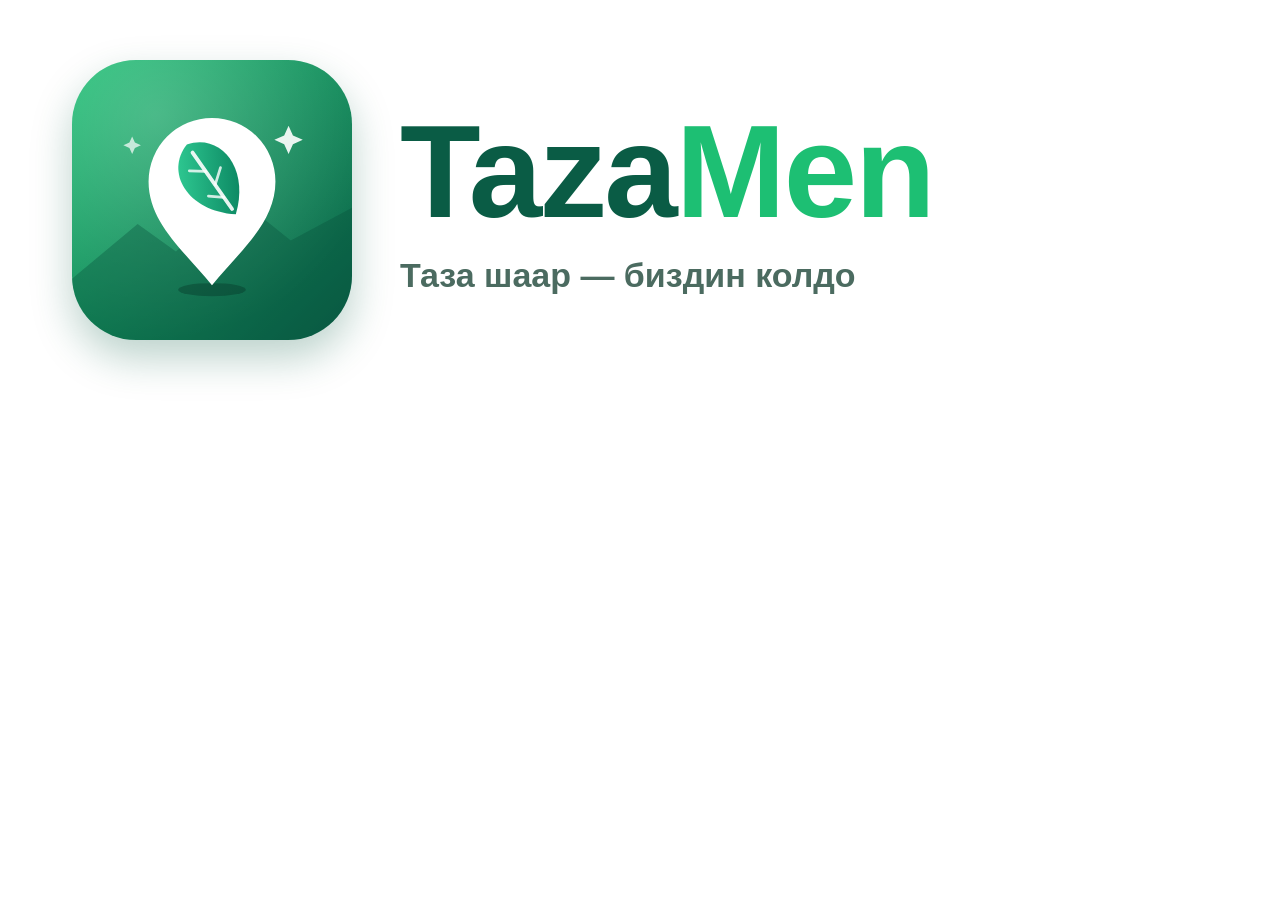
<file: assets/logo_full.html>
<!doctype html>
<html>
<head>
<meta charset="utf-8">
<style>
  html, body { margin: 0; padding: 0; background: #FFFFFF; }
  .wrap { width: 1200px; height: 400px; display: flex; align-items: center; gap: 48px; padding: 0 72px; box-sizing: border-box; }
  .icon { width: 280px; height: 280px; border-radius: 64px; overflow: hidden; box-shadow: 0 18px 40px rgba(10, 92, 69, 0.28); flex: none; }
  .icon img { width: 100%; height: 100%; display: block; }
  .name { font-family: "Segoe UI", Arial, sans-serif; font-weight: 800; font-size: 132px; letter-spacing: -2px; line-height: 1; color: #0A5C45; }
  .name span { color: #1DBF73; }
  .tag { font-family: "Segoe UI", Arial, sans-serif; font-weight: 600; font-size: 34px; color: #4B6B60; margin-top: 18px; }
</style>
</head>
<body>
  <div class="wrap">
    <div class="icon"><img src="logo_icon.svg" alt=""></div>
    <div>
      <div class="name">Taza<span>Men</span></div>
      <div class="tag">Таза шаар — биздин колдо</div>
    </div>
  </div>
</body>
</html>
</file>
